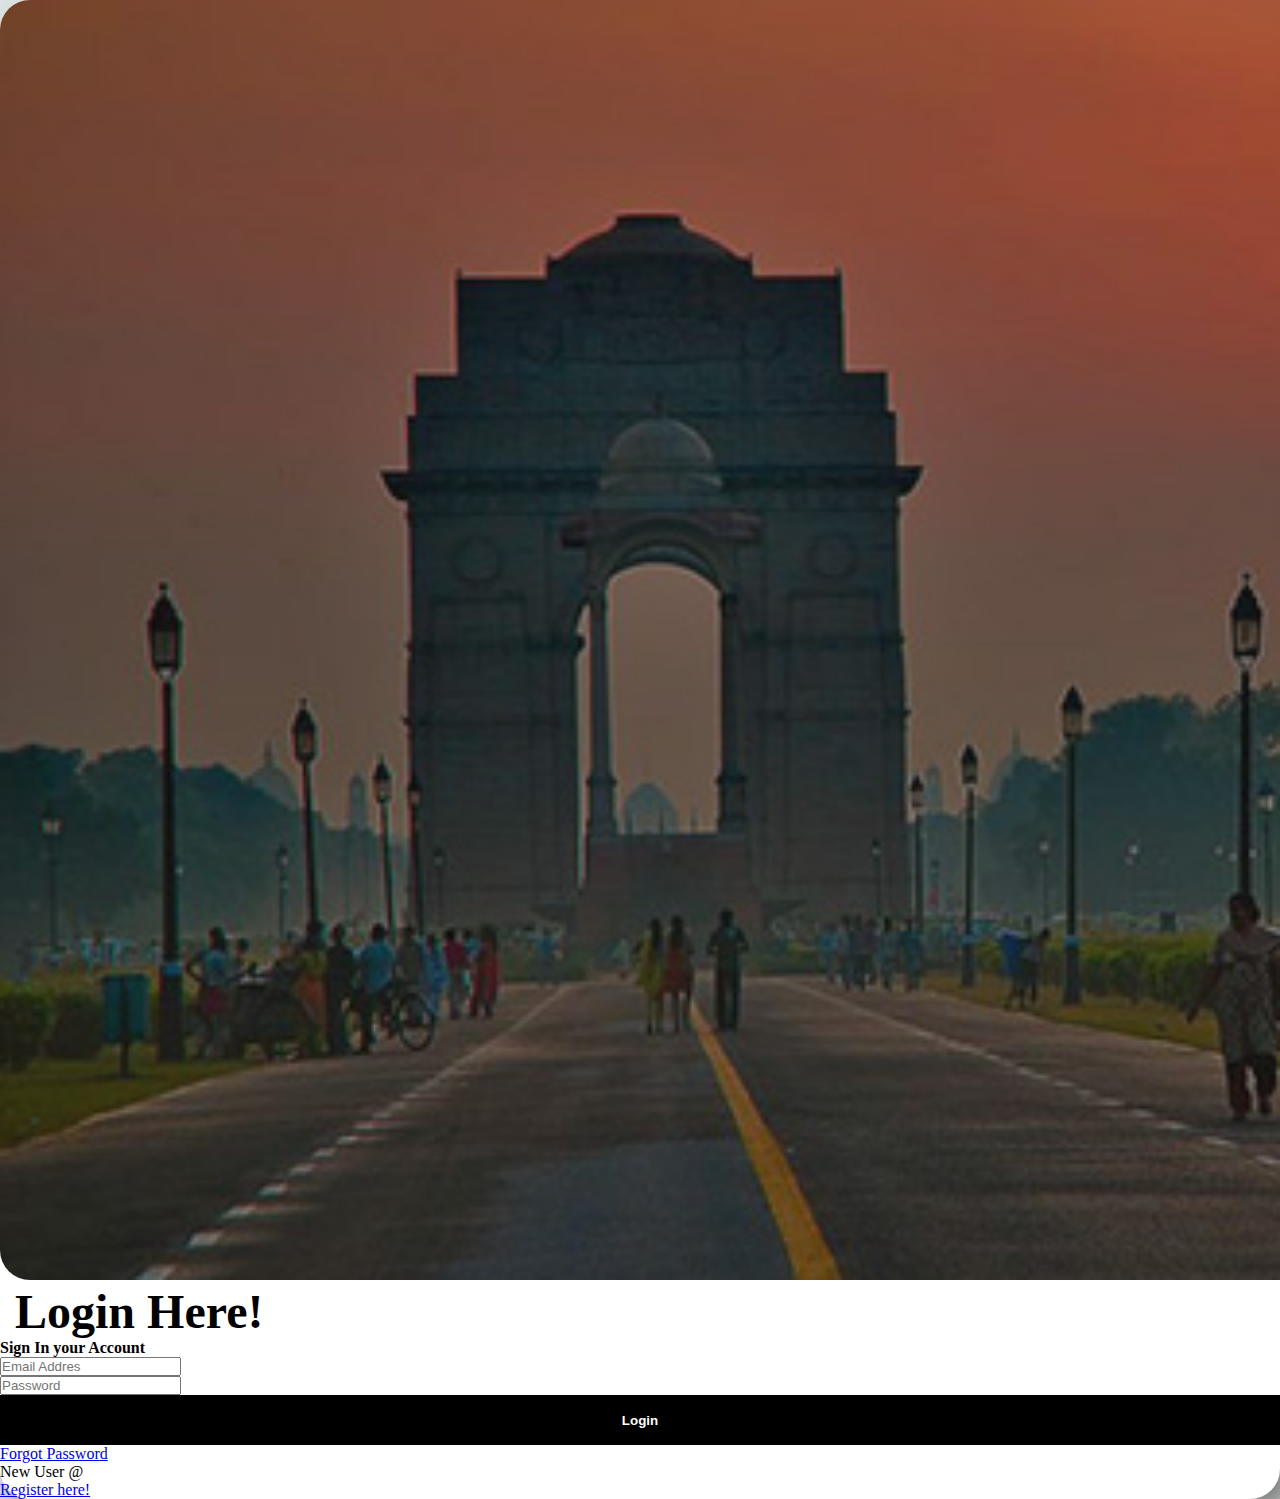
<file: index.html>
<!doctype html>
<html lang="en">

<head>
    <meta charset="utf-8">
    <meta name="viewport" content="width=device-width, initial-scale=1, shrink-to-fit=no">
    <link rel="stylesheet" href="https://cdn.jsdelivr.net/npm/bootstrap@4.6.2/dist/css/bootstrap.min.css" integrity="sha384-xOolHFLEh07PJGoPkLv1IbcEPTNtaed2xpHsD9ESMhqIYd0nLMwNLD69Npy4HI+N" crossorigin="anonymous">
    <title>Login Page</title>
    <link rel="stylesheet" href="style.css">
</head>

<body>
    <section class="Form mx-4 my-4">
        <div class="container">
            <div class="row no-gutters bg-white">
                <div class="col-sm-6">
                    <img src="./Delhi.jpg" alt="Delhi" class="img-fluid" style="width: 100%;">
                </div>
                <div class="col-sm-6 px-5 pt-5">
                    <h1 class="font-weight-bold py-1">Login Here!</h1>
                    <h4>Sign In your Account</h4>
                    <form action="">
                        <div class="form-row">
                            <div class="col-sm-8">
                                <input type="email" placeholder="Email Addres" class="form-control my-2 p-3">
                            </div>
                        </div>
                        <div class=" form-row ">
                            <div class="col-sm-8">
                                <input type="password " placeholder="Password " class=" form-control my-3 p-3 ">
                            </div>
                        </div>
                        <div class="form-row ">
                            <div class="col-sm-8">
                                <button class="btn-1 mt-3 mb-3 ">Login</button>
                            </div>
                        </div>
                        <div class="row">
                            <div class="col-md-5"><a href="forgot.html">Forgot Password</a></div>
                            <div class="col-md-7">
                                <p>New User @<br>
                                    <a href="registerationform.html">Register here!</a>
                                </p>
                            </div>
                        </div>
                    </form>
                </div>
            </div>
        </div>
    </section>
</body>

</html>
</file>
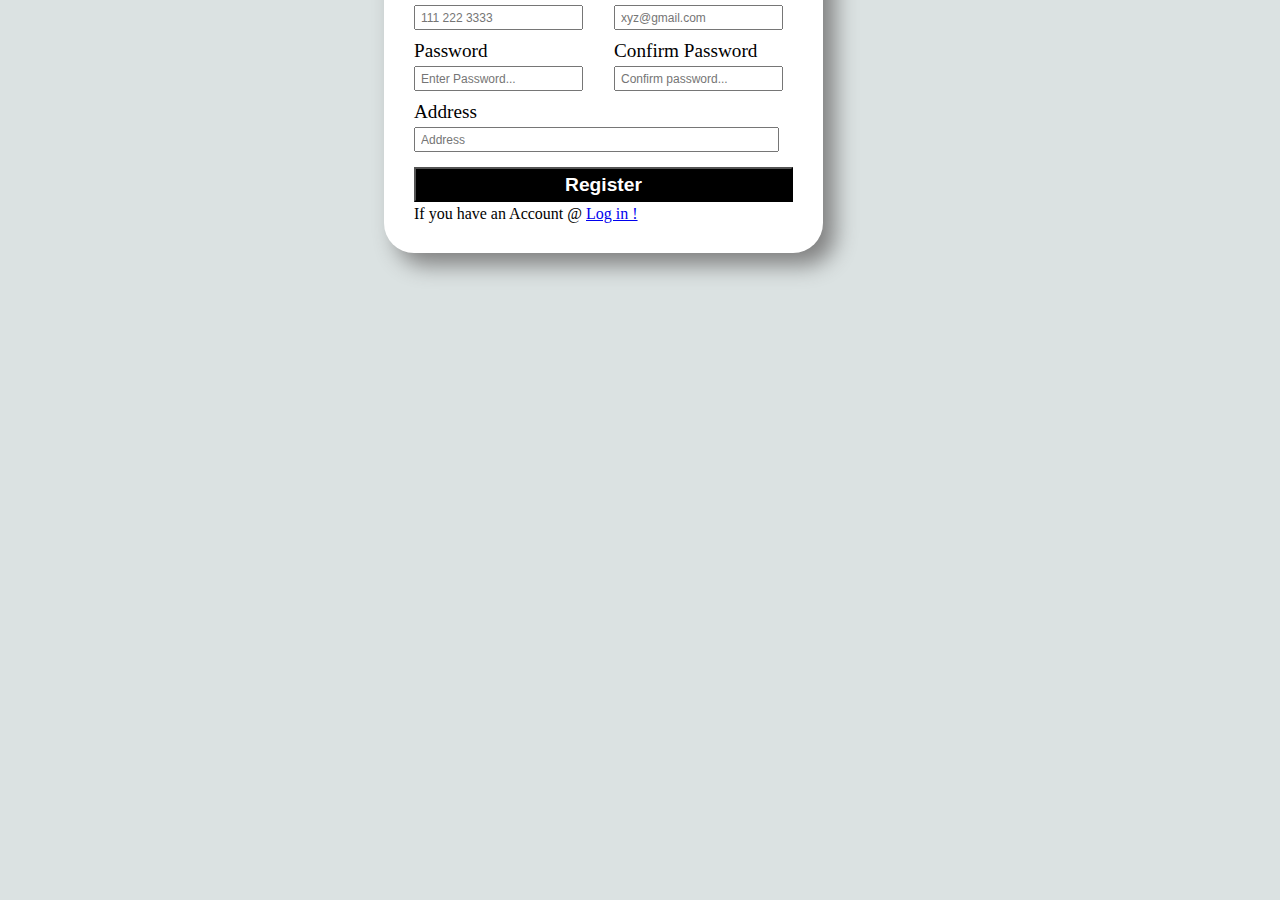
<file: forgot.html>
<!DOCTYPE html>
<html>

<head>
    <meta charset="utf-8">
    <meta name="viewport" content="width=device-width, initial-scale=1">
    <title>Login Page</title>
    <link rel="stylesheet" href="style.css">
</head>

<body>
    <form action="">
        <div class="container a1">
            <h1>Forgot Password!</h1>
            <div class="row a4">
                <hr>
                <div class="row a2">
                    <div class="col-50 a3">
                        <label for="lname">First Name</label><br>
                        <input type="text" id="fname" name="firstname" placeholder="Enter your first name" class="a5">
                    </div>
                    <div class="col-50">
                        <label for="lname">Last Name</label><br>
                        <input type="text" id="lname" name="lastname" placeholder="Enter your last name" class="a5"></div>
                </div>
                <div class="row a2">
                    <div class="col-50 a3">
                        <label for="lname">Contact Number</label><br>
                        <input type="number" id="number" name="number" placeholder="111 222 3333" class="a5"></div>
                    <div class="col-50">
                        <label for="email">Email</label><br>
                        <input type="text" id="email" name="lastname" placeholder="xyz@gmail.com" class="a5"></div>
                </div>
                <div class="row a2">
                    <div class="col-50 a3">
                        <label for="password">Password</label><br>
                        <input type="pwd" id="pwd" name="pwd" placeholder="Enter Password..." class="a5"></div>
                    <div class="col-50">
                        <label for="password">Confirm Password</label><br>
                        <input type="pwd" id="pwd" name="pwd" placeholder="Confirm password..." class="a5"></div>
                </div>
                <div class="row a2">
                    <div class="col-100 a3">
                        <label for="Address">Address</label><br>
                        <input type="add" id="add" name="add" placeholder="Address" class="a6"></div>
                </div>
                <button class="btn-2">Register</button>
            </div>
            <p>If you have an Account @
                <a href="index.html">Log in !</a>
            </p>
        </div>
    </form>

</body>

</html>
</file>
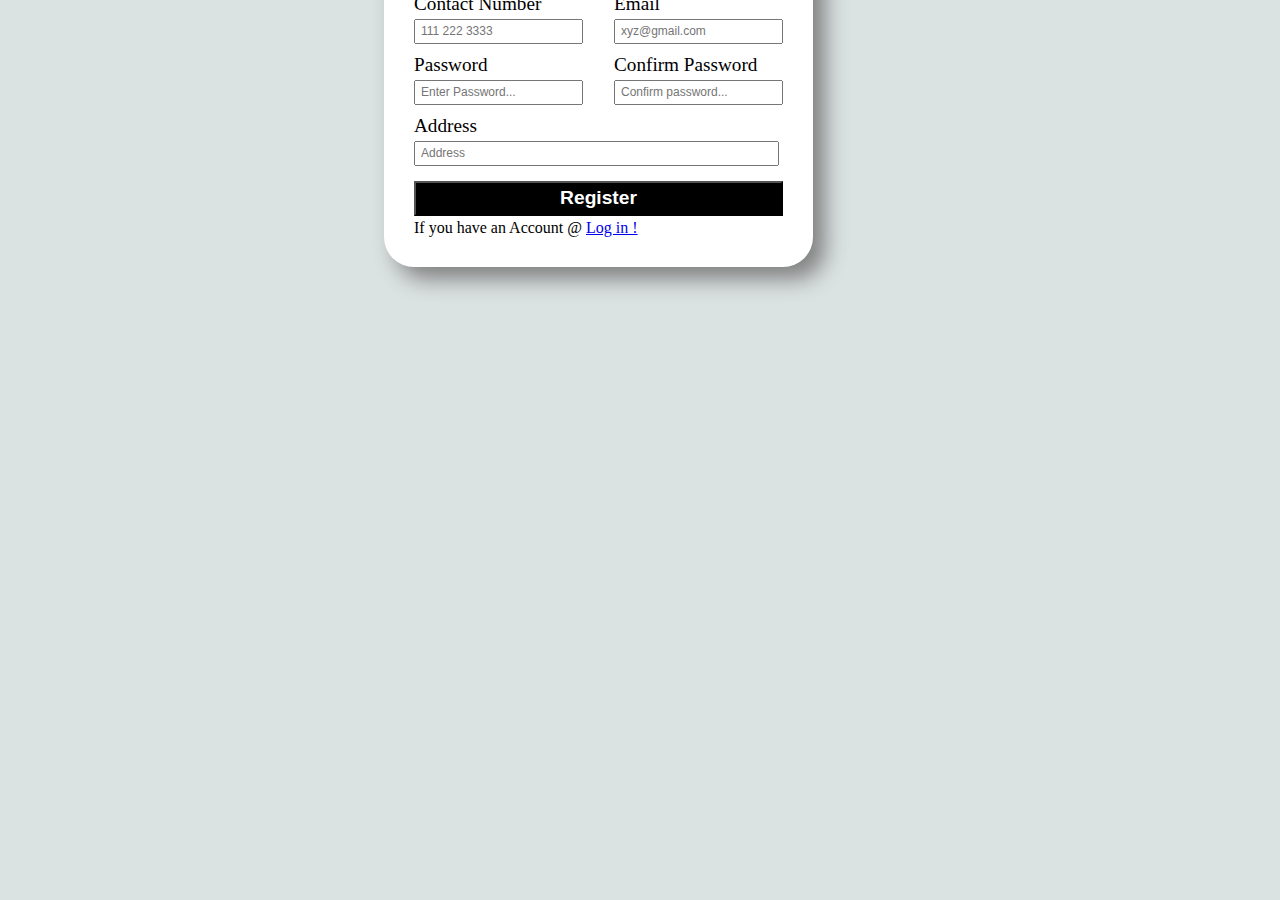
<file: registerationform.html>
<!DOCTYPE html>
<html>

<head>
    <meta charset="utf-8">
    <meta name="viewport" content="width=device-width, initial-scale=1">
    <title>Login Page</title>
    <link rel="stylesheet" href="style.css">
</head>

<body>
    <form action="">
        <div class="container a1">
            <h1>Register Here!</h1>
            <p class="a7">New User Registeration</p>

            <div class="row a4">
                <hr>
                <div class="row a2">
                    <div class="col-50 a3">
                        <label for="lname">First Name</label><br>
                        <input type="text" id="fname" name="firstname" placeholder="Enter your first name" class="a5">
                    </div>
                    <div class="col-50">
                        <label for="lname">Last Name</label><br>
                        <input type="text" id="lname" name="lastname" placeholder="Enter your last name" class="a5"></div>
                </div>
                <div class="row a2">
                    <div class="col-50 a3">
                        <label for="lname">Contact Number</label><br>
                        <input type="number" id="number" name="number" placeholder="111 222 3333" class="a5"></div>
                    <div class="col-50">
                        <label for="email">Email</label><br>
                        <input type="text" id="email" name="lastname" placeholder="xyz@gmail.com" class="a5"></div>
                </div>
                <div class="row a2">
                    <div class="col-50 a3">
                        <label for="password">Password</label><br>
                        <input type="pwd" id="pwd" name="pwd" placeholder="Enter Password..." class="a5"></div>
                    <div class="col-50">
                        <label for="password">Confirm Password</label><br>
                        <input type="pwd" id="pwd" name="pwd" placeholder="Confirm password..." class="a5"></div>
                </div>
                <div class="row a2">
                    <div class="col-100 a3">
                        <label for="Address">Address</label><br>
                        <input type="add" id="add" name="add" placeholder="Address" class="a6"></div>
                </div>
                <button class="btn-2">Register</button>
            </div>
            <p>If you have an Account @
                <a href="index.html">Log in !</a>
            </p>
        </div>
    </form>

</body>

</html>
</file>
<file: style.css>
* {
    margin: 0;
    padding: 0;
    box-sizing: border-box;
}

body {
    background-color: rgb(219, 226, 226);
}

.bg-white {
    background-color: #fff!important;
    border-radius: 30px;
    box-shadow: 12px 12px 22px grey;
}

@media (max-width: 480px) {
    img {
        border-top-left-radius: 30px;
        border-top-right-radius: 30px;
    }
}

@media (min-width: 759px) {
    img {
        border-top-left-radius: 30px;
        border-bottom-left-radius: 30px;
        width: 700px;
    }
}

.btn-1 {
    border: none;
    outline: none;
    height: 50px;
    width: 100%;
    background-color: black;
    color: white;
    border-radius: 4x;
    font-weight: bold;
}

.btn-1:hover {
    background: white;
    border: 1px solid;
    color: black;
}

.container.a1 {
    margin-top: 5%;
    margin-left: 30%;
    background-color: #fff;
    align-self: center;
    position: absolute;
    padding: 30px;
    border-radius: 30px;
    box-shadow: 12px 12px 22px grey;
}

h1 {
    font-size: xxx-large;
    margin-left: 15px;
}

p.a7 {
    font-size: x-large;
    margin-left: 17%;
}

.btn-2 {
    margin-top: 5px;
    margin-bottom: 3px;
    height: 35px;
    width: 100%;
    background-color: black;
    color: white;
    border-radius: 4x;
    font-weight: bold;
    font-size: larger;
}

.btn-2:hover {
    background: white;
    border: 1px solid;
    color: black;
}

.row.a2 {
    display: flex;
    font-size: larger;
}

.col-50.a3 {
    margin-right: 31px;
    margin-bottom: 10px;
}

.a5 {
    font-size: 12px;
    margin-top: 4px;
    height: 25px;
    padding: 5px;
}

.a6 {
    font-size: 12px;
    width: 216%;
    margin-top: 4px;
    margin-bottom: 10px;
    height: 25px;
    padding: 5px;
}

hr {
    width: 100%;
    margin-top: 10px;
    margin-bottom: 10px;
}
</file>
